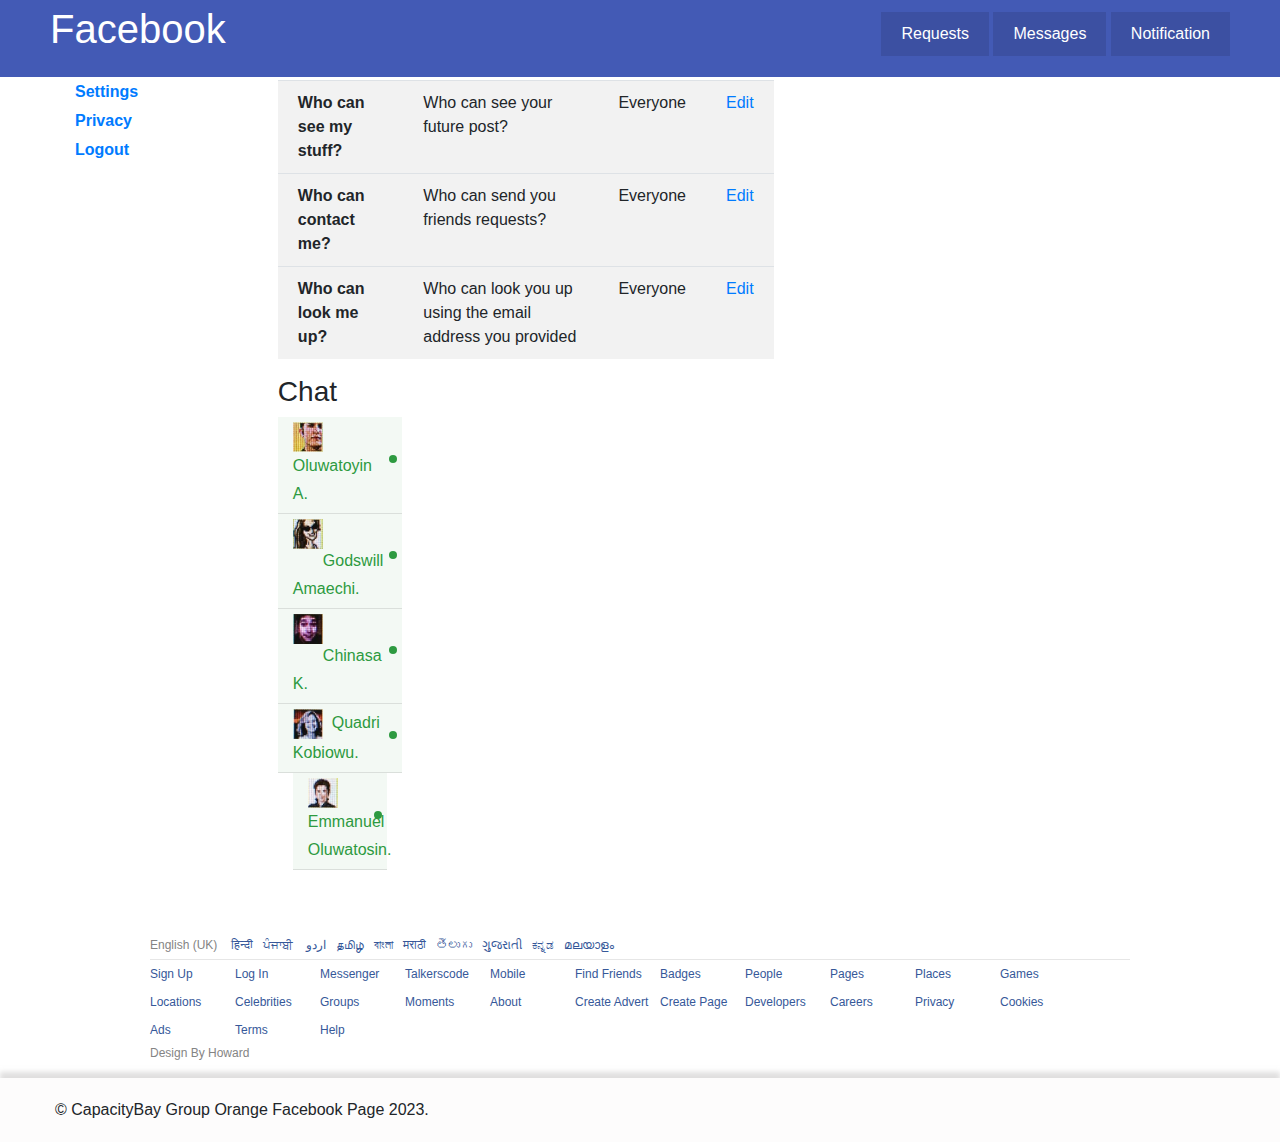
<file: privacy.html>
<!DOCTYPE html>
<html lang="en">
<head>
    <meta charset="UTF-8">
    <meta http-equiv="X-UA-Compatible" content="IE=edge">
    <meta name="viewport" content="width=device-width, initial-scale=1.0">
    <title>facebook privacy</title>
    <link rel="stylesheet" href="assets/css/style.css"/>
        <link rel="stylesheet" href="assets/css/admin.css"/>
    <link rel="stylesheet" href="https://cdn.jsdelivr.net/npm/bootstrap@4.6.2/dist/css/bootstrap.min.css">
    <script src="https://cdn.jsdelivr.net/npm/jquery@3.6.3/dist/jquery.slim.min.js"></script>
    <script src="https://cdn.jsdelivr.net/npm/popper.js@1.16.1/dist/umd/popper.min.js"></script>
    <script src="https://cdn.jsdelivr.net/npm/bootstrap@4.6.2/dist/js/bootstrap.bundle.min.js"></script>
    <style>
        .box{
            background: rgba(255,255,255,1);
            padding: 10px 20px;
            border-radius: 2px;
            box-shadow: 0px 0px 15px 5px rgba(0,0,0,0.4);
        }
    </style>
</head>
<body>
    <div class="header no-shadow">
        <div class="container-fluid">
            <div class="row">
                <div class="col-sm-4">
                    <div class="logo">
                        <h1><a href="./dashboard.html">Facebook</a></h1>

                    </div>

                </div>
                <div class="col-sm-8">
                    <ul class="header-menu pull-right">
                        <li><a href="#" class="">Requests</a></li>
                        <li><a href="#" class="">Messages</a></li>
                        <li><a href="#" class="">Notification</a></li>

                    </ul>

                </div>
            </div>

        </div>

    </div>
    <div class="main">
        <div class="container-fluid">
            <div class="row">
                <div class="col-sm-3 left-sidebar">
                    <ul>
                        <li><a href="./settings.html">Settings</a></li>
                        <li><a href="./privacy.html" class="active">Privacy</a></li>
                        <li><a href="./index.html">Logout</a></li>
                    </ul>

                </div>
                <div class="col-sm-6">
                    <table style="width:100%;" class="table table-striped">
                     <tr>
                        <td><strong>Who can see my stuff?</strong></td>
                        <td>Who can see your future post?</td>
                        <td>Everyone</td>
                        <td><a href="#">Edit</a></td>
                     </tr>
                     <tr>
                        <td><strong>Who can contact me?</strong></td>
                        <td>Who can send you friends requests?</td>
                        <td>Everyone</td>
                        <td><a href="#">Edit</a></td>
                     </tr>
                     <tr>
                        <td><strong>Who can look me up?</strong></td>
                        <td>Who can look you up using the email address you provided</td>
                        <td>Everyone</td>
                        <td><a href="#">Edit</a></td>
                     </tr>
                    
                    </table>
                    <div class="col-sm-3 chat-users">
                        <div class="row">
                            <h3>Chat</h3>
    
                        </div>
                         <div class="row"> 
                            <div class="col-sm-12 chat-user online">
                                <a href="#">
                                    <img src="assets/imgs/1.jpg" class="pull-left" alt="">
                                    &nbsp;
                                    Oluwatoyin A.
                                </a>
    
                            </div>
                            <div class="col-sm-12 chat-user online">
                                <a href="#">
                                    <img src="assets/imgs/2.jpg" class="pull-left" alt="">
                                    &nbsp;
                                    Godswill Amaechi.
                                </a>
    
                            </div>
                            <div class="col-sm-12 chat-user online">
                                <a href="#">
                                    <img src="assets/imgs/3.jpg" class="pull-left" alt="">
                                    &nbsp;
                                    Chinasa K.
                                </a>
    
                            </div>
                            <div class="col-sm-12 chat-user online">
                                <a href="#">
                                    <img src="assets/imgs/4.jpg" class="pull-left" alt="">
                                    &nbsp;
                                    Quadri Kobiowu.
                                </a>
    
                            </div>
                            </div>
                            <div class="col-sm-12 chat-user online">
                                <a href="#">
                                    <img src="assets/imgs/5.jpg" class="pull-left" alt="">
                                    &nbsp;
                                    Emmanuel Oluwatosin.
                                </a>
    
                            </div>
    
                         </div>
                     </div>
                </div>
    
            </div>
    
        </div>
        <div id="footer_wrapper">
           
            <div id="footer1">
            English (UK) <a href="#">हिन्दी</a><a href="#">ਪੰਜਾਬੀ</a><a href="#"> اردو</a><a href="#">தமிழ்</a><a href="#">বাংলা</a><a href="#">मराठी</a><a href="#">తెలుగు</a><a href="#">ગુજરાતી</a><a href="#">ಕನ್ನಡ</a><a href="#">മലയാളം</a>
            </div>
            <div id="footer2">
            <a href="">Sign Up</a><a href="">Log In</a><a href="">Messenger</a><a href="">Talkerscode</a><a href="">Mobile</a><a href="">Find Friends</a><a href="">Badges</a><a href="">People</a><a href="">Pages</a><a href="">Places</a><a href="">Games</a><a href="">Locations</a><a href="">Celebrities</a><a href="">Groups</a><a href="">Moments</a><a href="">About</a><a href="">Create Advert</a><a href="">Create Page</a><a href="">Developers</a><a href="">Careers</a><a href="">Privacy</a><a href="">Cookies</a><a href="">Ads</a><a href="">Terms</a><a href="">Help</a>
            <p>Design By Howard</a>
            </div> 
         <div class="footer">
            <div class="container-fluid">
                <div class="row">
                    <div class="col-sm-12">
                        &copy; CapacityBay Group Orange Facebook Page 2023.
    
              
</body>
</html>
</file>
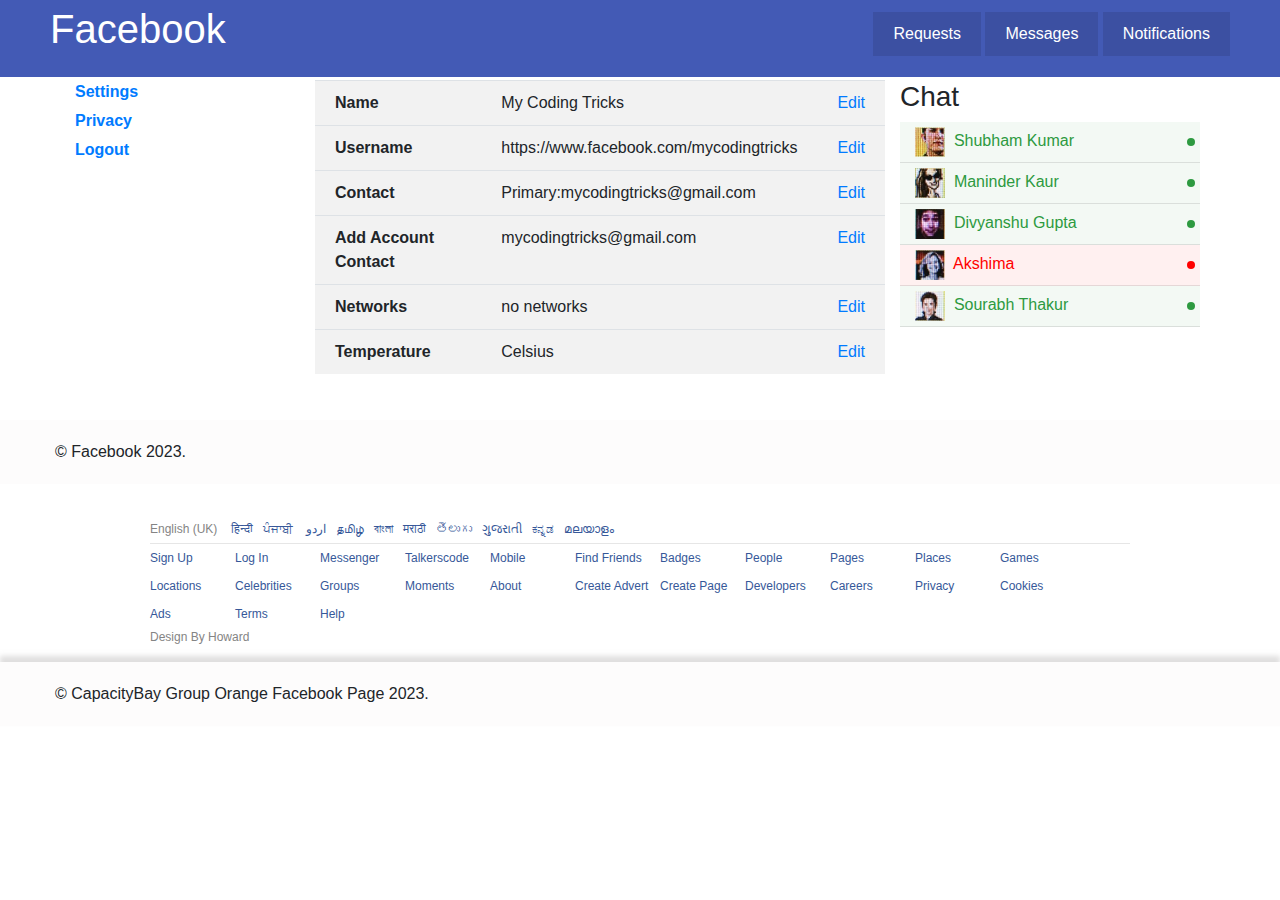
<file: settings.html>
<!DOCTYPE html>
<html lang="en">
<head>
    <meta charset="UTF-8">
    <meta http-equiv="X-UA-Compatible" content="IE=edge">
    <meta name="viewport" content="width=device-width, initial-scale=1.0">
    <title>settings</title>
    <link rel="stylesheet" href="assets/css/style.css"/>
        <link rel="stylesheet" href="assets/css/admin.css"/>
    <link rel="stylesheet" href="https://cdn.jsdelivr.net/npm/bootstrap@4.6.2/dist/css/bootstrap.min.css">
    <script src="https://cdn.jsdelivr.net/npm/jquery@3.6.3/dist/jquery.slim.min.js"></script>
    <script src="https://cdn.jsdelivr.net/npm/popper.js@1.16.1/dist/umd/popper.min.js"></script>
    <script src="https://cdn.jsdelivr.net/npm/bootstrap@4.6.2/dist/js/bootstrap.bundle.min.js"></script>
    <style>
        .box {
            background: rgba(255, 255, 255, 1);
            padding: 10px 20px;
            border-radius: 2px;
            box-shadow: 0px 0px 15px 5px black;
        }
    </style>
</head>
<body>
    <div class="header no-shadow">
        <div class="container-fluid">
            <div class="row">
                <div class="col-sm-4">
                    <div class="logo">
                        <h1><a href="./dashboard.html">Facebook</a></h1>
                    </div>
                </div>
                <div class="col-sm-8">
                    <ul class="header-menu pull-right">
                        <li><a href="#" class="">Requests</a></li>
                        <li><a href="#" class="">Messages</a></li>
                        <li><a href="#" class="">Notifications</a></li>
                    </ul>
                </div>
            </div>
        </div>
    </div>
    <div class="main">
        <div class="container-fluid">
            <div class="row">
                <div class="col-sm-3 left-sidebar">
                    <ul>
                        <li><a href="./settings.html" class="active">Settings</a></li>
                        <li><a href="./privacy.html">Privacy</a></li>
                        <li><a href="./index.html">Logout</a></li>
                    </ul>
                </div>
                <div class="col-sm-6">
                    <table style="width:100%" class="table table-striped">
                        <tr>
                            <td><strong>Name</strong></td>
                            <td>My Coding Tricks</td>
                            <td><a href="#">Edit</a></td>
                        </tr>
                        <tr>
                            <td><strong>Username</strong></td>
                            <td>https://www.facebook.com/mycodingtricks</td>
                            <td><a href="#">Edit</a></td>
                        </tr>
                        <tr>
                            <td><strong>Contact</strong></td>
                            <td>Primary:mycodingtricks@gmail.com</td>
                            <td><a href="#">Edit</a></td>
                        </tr>
                        <tr>
                            <td><strong>Add Account Contact</strong></td>
                            <td>mycodingtricks@gmail.com</td>
                            <td><a href="#">Edit</a></td>
                        </tr>
                        <tr>
                            <td><strong>Networks</strong></td>
                            <td>no networks</td>
                            <td><a href="#">Edit</a></td>
                        </tr>
                        <tr>
                            <td><strong>Temperature</strong></td>
                            <td>Celsius</td>
                            <td><a href="#">Edit</a></td>
                        </tr>
                    </table>
                </div>
                <div class="col-sm-3 chat-users">
                    <div class="row">
                        <h3>Chat</h3>
                    </div>
                    <div class="row">
                        <div class="col-sm-12 chat-user online">
                            <a href="#">
                                <img src="assets/imgs/1.jpg" class="pull-left"/>
                                &nbsp;
                                Shubham Kumar
                            </a>
                        </div>
                        <div class="col-sm-12 chat-user online">
                            <a href="#">
                                <img src="assets/imgs/2.jpg" class="pull-left"/>
                                &nbsp;
                                Maninder Kaur
                            </a>
                        </div>
                        <div class="col-sm-12 chat-user online">
                            <a href="#">
                                <img src="assets/imgs/3.jpg" class="pull-left"/>
                                &nbsp;
                                Divyanshu Gupta
                            </a>
                        </div>
                        <div class="col-sm-12 chat-user">
                            <a href="#">
                                <img src="assets/imgs/4.jpg" class="pull-left"/>
                                &nbsp;
                                Akshima
                            </a>
                        </div>
                        <div class="col-sm-12 chat-user online">
                            <a href="#">
                                <img src="assets/imgs/5.jpg" class="pull-left"/>
                                &nbsp;
                                Sourabh Thakur
                            </a>
                        </div>
                    </div>
                </div>
            </div>
        </div>
    </div>
    <div class="footer no-shadow">
        <div class="container-fluid">
            <div class="row">
                <div class="col-sm-12">
                    &copy; Facebook 2023.
                </div>
            </div>
        </div>
    </div>
    <div id="footer_wrapper">
       
        <div id="footer1">
        English (UK) <a href="#">हिन्दी</a><a href="#">ਪੰਜਾਬੀ</a><a href="#"> اردو</a><a href="#">தமிழ்</a><a href="#">বাংলা</a><a href="#">मराठी</a><a href="#">తెలుగు</a><a href="#">ગુજરાતી</a><a href="#">ಕನ್ನಡ</a><a href="#">മലയാളം</a>
        </div>
        <div id="footer2">
        <a href="">Sign Up</a><a href="">Log In</a><a href="">Messenger</a><a href="">Talkerscode</a><a href="">Mobile</a><a href="">Find Friends</a><a href="">Badges</a><a href="">People</a><a href="">Pages</a><a href="">Places</a><a href="">Games</a><a href="">Locations</a><a href="">Celebrities</a><a href="">Groups</a><a href="">Moments</a><a href="">About</a><a href="">Create Advert</a><a href="">Create Page</a><a href="">Developers</a><a href="">Careers</a><a href="">Privacy</a><a href="">Cookies</a><a href="">Ads</a><a href="">Terms</a><a href="">Help</a>
        <p>Design By Howard</a>
        </div> 
     <div class="footer">
        <div class="container-fluid">
            <div class="row">
                <div class="col-sm-12">
                    &copy; CapacityBay Group Orange Facebook Page 2023.

</body>
</html>
</file>
<file: assets/css/style.css>
*{
  margin:0px;
  box-sizing:border-box;
  transition: 0.2s all ease-in-out;
  -webkit-transition: 0.2s all ease-in-out;
  -o-transition: 0.2s all ease-in-out;
  -moz-transition: 0.2s all ease-in-out;
}
:after, :before {
  -webkit-box-sizing: border-box;
  -moz-box-sizing: border-box;
  box-sizing: border-box;
}
body{font-family: Arial, Verdana, Sans-serif;font-size:14px;padding-top:50px;}
.container-fluid {
  padding-right: 15px;
  padding-left: 15px;
  margin-right: auto;
  margin-left: auto;
  max-width:1200px;
}
.row{
  margin:0px -15px;
}
.row:after, .row:before {
  display: table;
  content: " ";
}
.row:after {
  clear: both;
}
a{
  text-decoration:none;
  color:#2d9a40;
}
.pull-right{
  float:right;
}
.pull-left{
  float:left;
}
.img-responsive{
  max-width:100%;
  height:auto;
}
p{margin-bottom:5px;}
h1,.h1{
  font-size:35px;
  line-height:40px;
}
h2,.h2{
  font-size:30px;
  line-height:350px;
}
h3,.h3{
  font-size:25px;
  line-height:30px;
}
h4,.h4{
  font-size:20px;
  line-height:25px;
}
h5,.h5{
  font-size:15px;
  line-height:20px;
}
h6,.h6{
  font-size:10px;
  line-height:15px;
}

*[class*=col-]{float:left;padding:0px 15px;width:100%;min-height:1px;}
@media (min-width: 768px) {
.col-sm-1, .col-sm-2, .col-sm-3, .col-sm-4, .col-sm-5, .col-sm-6, .col-sm-7, .col-sm-8, .col-sm-9, .col-sm-10, .col-sm-11, .col-sm-12 {
  float: left;
}
.col-sm-12 {
  width: 100%;
}
.col-sm-11 {
  width: 91.66666667%;
}
.col-sm-10 {
  width: 83.33333333%;
}
.col-sm-9 {
  width: 75%;
}
.col-sm-8 {
  width: 66.66666667%;
}
.col-sm-7 {
  width: 58.33333333%;
}
.col-sm-6 {
  width: 50%;
}
.col-sm-5 {
  width: 41.66666667%;
}
.col-sm-4 {
  width: 33.33333333%;
}
.col-sm-3 {
  width: 25%;
}
.col-sm-2 {
  width: 16.66666667%;
}
.col-sm-1 {
  width: 8.33333333%;
}
}


.header {
  width: 100%;
  background: #435ab5;
  position: fixed;
  top: 0px;
  left: 0px;
  z-index:999;
  box-shadow: 0px 5px 5px 0px rgba(0, 0, 0, 0.45);
}
.header .logo h1{
  line-height:48px;
}
.header .logo a{
  color:#fff;
}
.header *[class*=col-]{
  padding:5px 10px;
  color:#fff;
}

.main{
  min-height:100%;
  padding: 30px 0px;
  background: url(../imgs/wall.jpg) fixed center;
}

.gradient{
  background: linear-gradient(white, #D3D8E8);
}

.btn {
  background: rgba(0,0,0,0.4);
  color: #fff;
  border: 1px solid rgba(0,0,0,0.2);
  box-shadow: 2px 2px 0px 0px rgba(0, 0, 0, 0.2);
  cursor: pointer;
  outline: none;
  padding: 5px 10px;
  font-size: 14px;
  border-radius: 2px;
  font-weight: bold;
  text-align: center;
}
.btn:active{
  box-shadow:none;
}
.btn-primary {
  background: #278537;
}
.btn-primary:hover {
  background: #1f6b2c;
}
.btn-success {
  background: #4CAF50;
}
.btn-success:hover{
  background: #3d8c40;
}

.text-primary{
  color: #0e385f;
}
.text-center{
  text-align:center;
}
.text-mute{color:#777;}

form{
  padding:10px 0px;
}
input,select,textarea,button{
  padding:5px 10px;
  border:1px solid rgba(0,0,0,0.2);
  border-radius:2px;
  outline: none;
}
input:focus,select:focus,textarea:focus,button:focus{
  border:1px solid rgba(0,0,0,0.5);
  outline:none;
}
.input-lg{
  font-size:20px;
  padding:10px 20px;
}
.inline-form input{
  display:inline-block;
}
.form-group{
  display:inline-block;
  width:100%;
  margin-bottom:10px;
}

.footer {
  padding: 20px 15px;
  box-shadow: 0px -6px 5px 0px rgba(193, 191, 191, 0.5);
  background: rgba(251, 249, 249, 0.45);
}

@media (max-width:768px){
  body{padding-top:0px}
  .header{position:relative;}
  .header .logo{text-align:center}
}


#footer_wrapper
{
 width:100%;
 clear:both;
 float:left;
 margin-top:30px;
 min-width:995px;
 background-color:white;
 text-align:left;
}
#footer1
{
 width:980px;
 margin:0px auto;
 padding:0px;
 border-bottom:1px solid #E6E6E6;
 height:30px;
 line-height:30px;
 font-size:12px;
 color:#848484;
}
#footer1 a
{
 color:#365899;
 display:inline;
 margin-left:10px;
 text-decoration:none;
}
#footer1 a:hover
{
 text-decoration:underline;
}
#footer2
{
 width:980px;
 margin:0px auto;
 padding:0px;
 font-size:12px;
 color:#848484;
}
#footer2 a
{
 color:#365899;
 display:inline-block;
 margin:5px;
 margin-left:0px;
 min-width:80px;
 text-decoration:none;
}
#footer2 a:hover
{
 text-decoration:underline;
}
</file>
<file: assets/css/admin.css>
.header-menu{
    list-style:none;
    margin-top:7px;
}
.header-menu li{
    display:inline-block;
}
.header-menu li a{
    color:#fff;
    background-color:rgba(0,0,0,0.1);
    padding:10px 20px;
    display:inline-block;
}
.header-menu li a:hover{
    background-color:rgba(0,0,0,0.2);
}
.no-shadow{
    box-shadow:none;
}
.main{
    background-image: none;
    display:inline-block;
}
.main:after,.main:before{
    clear:both;
}
.left-sidebar ul{
    list-style:none;
}
.left-sidebar ul li{
    display:block;
    margin-bottom:5px;
}
.left-sidebar ul li a{
    padding:10px 20px;
    font-weight:bold;
}

.post{
    display:block;
    box-shadow: 0px 0px 2px 0px rgba(0,0,0,0.1);
    border: 1px solid rgba(0,0,0,0.15);
    border-radius: 2px;
    margin-bottom:10px;
}
.profile-picture{
    background-image:url(../assets/imgs/wall.jpg);
    width:50px;
    height:50px;
}
.post-heading{
    border-bottom:1px solid rgba(0,0,0,0.1);
}
.post-heading,.post-body{
    padding:10px 5px;
}
.post-body div{
    white-space: pre-wrap;
}
.post-user-name{
    font-weight:bold;
    font-family:cursive;
    font-size:15px;
}
.post-action{
    border-top:1px solid rgba(0,0,0,0.1);
}
.post-action-menu{
    list-style: none;
    padding:0px;
}
.post-action-menu li,
.post-action-menu li a{
    display:inline-block;
}
.post-action-menu li a {
    padding: 10px;
    font-size: 12px;
    font-weight: bold;
}
.post-action-menu li:not(.pull-right) a:hover{
    color:#2d9a40;
}

.chat-user {
    position:relative;
    padding: 5px 10px;
    border-bottom: 1px solid rgba(0,0,0,0.1);
    background: rgba(255,0,0,0.06);
}
.chat-user a{
    line-height:28px;
    cursor: default;
    color: rgb(255,0,0);
}
.chat-user:after {
    content: "";
    width: 3px;
    height: 3px;
    position: absolute;
    right: 5px;
    top: 40%;
    padding: 4px;
    background-color:rgb(255,0,0);
    border-radius: 50%;
}
.chat-user.online a{
    color: #2d9a40;
    cursor:pointer;
}
.chat-user.online{
    background: rgba(45, 154, 64, 0.06);
}
.chat-user.online:hover{
    cursor:pointer;
    background: rgba(45, 154, 64, 0.2);
}
.chat-user.online:after{
        background: #2d9a40;
}
.chat-user img{
    width:30px;
    height:30px;
}
.table{
    width:100%;
    border:0px;
}
.table tr td{
padding: 10px 20px;
margin:0px;
}
.table-striped tr{
    background:rgba(0,0,0,0.05);
}
.table-striped tr:hover{
    background:rgba(0,0,0,0.1);
}
.table-striped tr:nth-child(2n+1){
    background:rgba(0,0,0,0.1);
}
.table-striped tr:nth-child(2n+1):hover{
    background:rgba(0,0,0,0.2);
}
</file>
